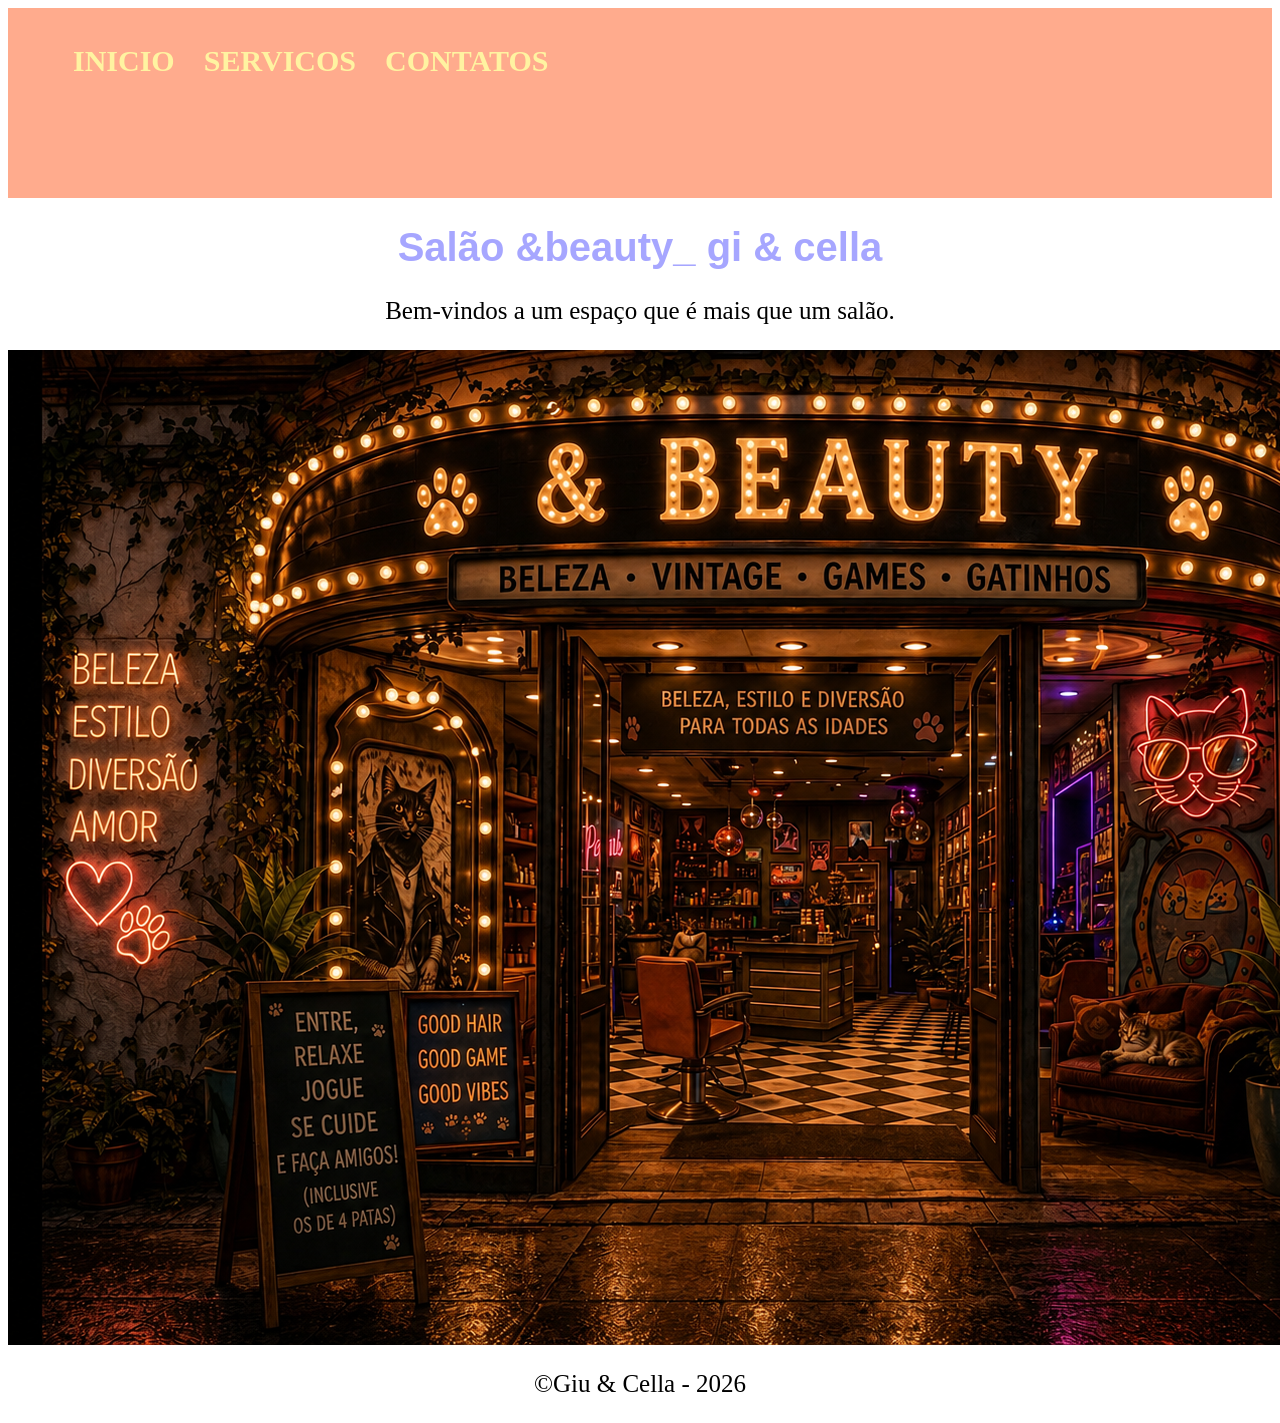
<file: index.html>
<html lang="pt-br">
<head>
    <title>Salão - Página Inicial</title>
    <link rel="stylesheet" href="index.css">
</head>
 <body>
    <header>
          <nav>
           <ul>
              <li><a href="index.html">INICIO</a></li>
              <li><a href="servicos.html">SERVICOS</a></li>
              <li><a href="contatos.html">CONTATOS</a></li>
           </ul>
          </nav>
    </header>
    <main>
         <h1>Salão &beauty_ gi & cella</h1>
   
    <p>Bem-vindos a um espaço que é mais que um salão.</p>
   
    <img src="imagem & beauty.png" alt="">
    </main>
    <footer> 
        <p>&copy;Giu & Cella - 2026</p>
    </footer>
</body>
</html>
</file>
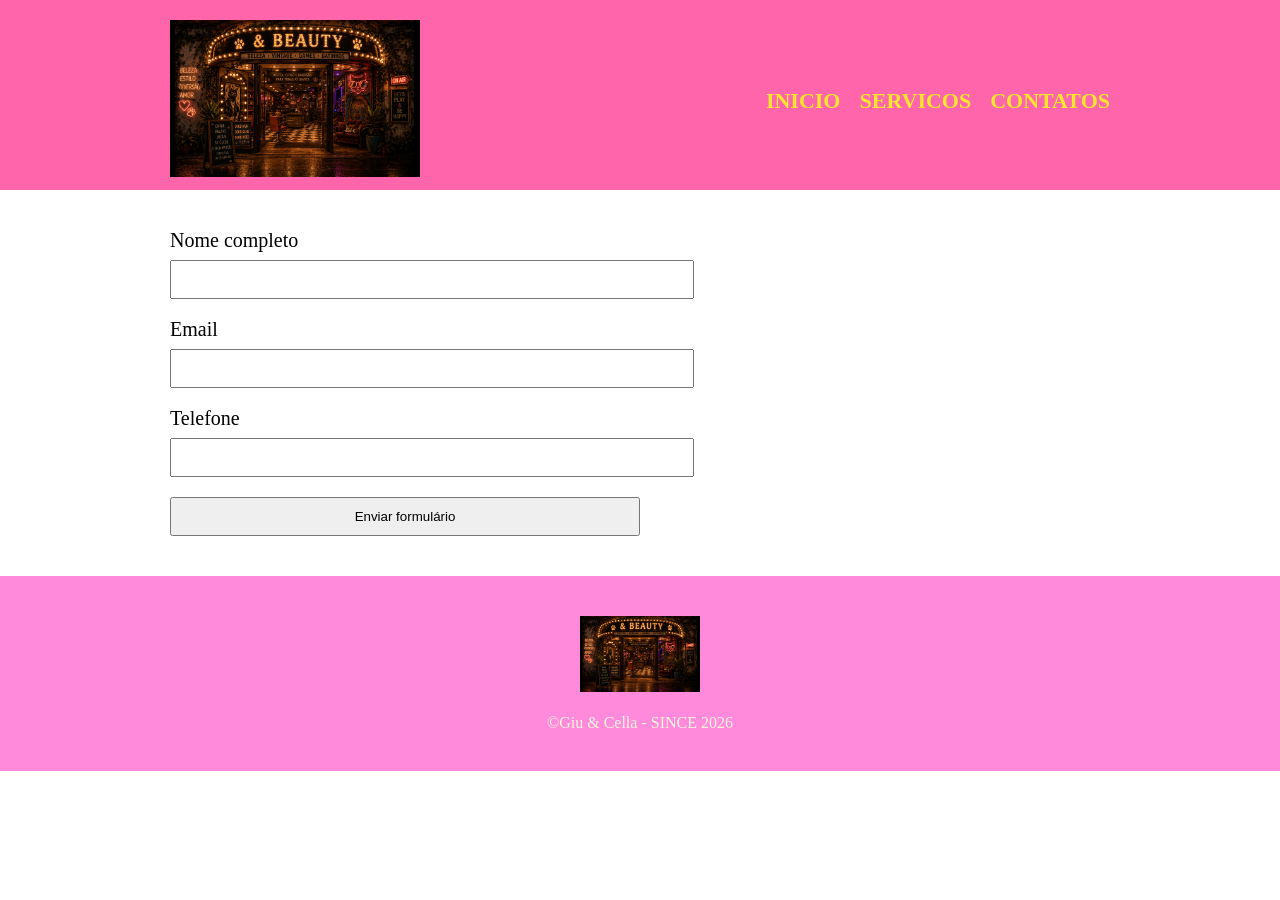
<file: contatos.html>
<!DOCTYPE html>
<html lang="pt-br">
<head>
    <meta charset="UTF-8">
    <meta name="viewport" content="width=device-width, initial-scale=1.0">
    <title>Salão - Contatos</title>
    <link rel="stylesheet" href="reset.css">
    <link rel="stylesheet" href="style.css">
</head>
<body>
    <header>
        <div class="caixa">
         <h1><img src="imagem & beauty.png" ></h1>
          <nav>
           <ul>
              <li><a href="index.html">INICIO</a></li>
              <li><a href="servicos.html">SERVICOS</a></li>
              <li><a href="contatos.html">CONTATOS</a></li>
           </ul>
          </nav>
        </div>
    </header>
    <main>
        <form>
            <label for="nome">Nome completo</label>
            <input type="text" id="nome">

            <label for="email">Email</label>
            <input type="text" id="email">

            <label for="telefone">Telefone</label>
            <input type="text" id="telefone">

            <input type="submit" value="Enviar formulário">
        </form>
    </main>
     <footer> 
        <img src="imagem & beauty.png">
        <p>&copy;Giu & Cella - SINCE 2026</p>
    </footer>
</body>
</html>
</file>
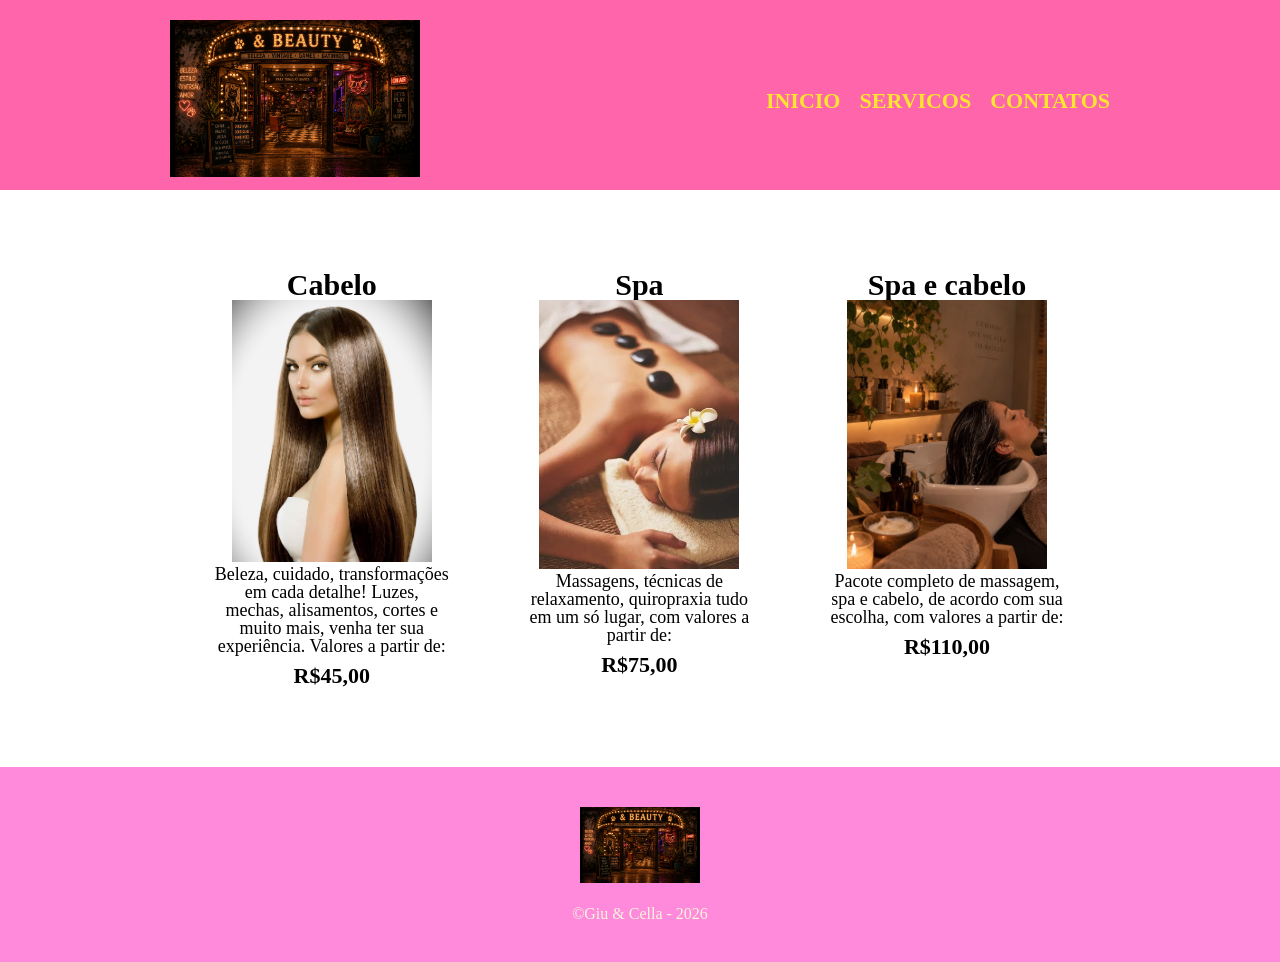
<file: servicos.html>
<!DOCTYPE html>
<html lang="pt-br">
<head>
    <meta charset="UTF-8">
    <meta name="viewport" content="width=device-width, initial-scale=1.0">
    <title>Salão - Serviços</title>
    <link rel="stylesheet" href="reset.css">
    <link rel="stylesheet" href="style.css">
</head>
<body>
    <header>
        <div class="caixa">
         <h1><img src="imagem & beauty.png" ></h1>
          <nav>
           <ul>
              <li><a href="index.html">INICIO</a></li>
              <li><a href="servicos.html">SERVICOS</a></li>
              <li><a href="contatos.html">CONTATOS</a></li>
           </ul>
          </nav>
        </div>
    </header>
    <main>
        <ul class="servicos">
            <li>
                <h2>Cabelo</h2>
                <img src="shine-hair-scaled.jpg">
                <p class="descricao">Beleza, cuidado, transformações em cada detalhe! Luzes, mechas, alisamentos, cortes e muito mais, venha ter sua experiência. Valores a partir de:</p>
                <p class="preco">R$45,00</p>
            </li>
             <li>
                <h2>Spa</h2>
                <img src="spa.jpg">
                <p class="descricao">Massagens, técnicas de relaxamento, quiropraxia tudo em um só lugar, com valores a partir de:</p>
                <p class="preco">R$75,00</p>
            </li>
             <li>
                <h2>Spa e cabelo</h2>
                <img src="spa & cabelo.jpg">
                <p class="descricao"> Pacote completo de massagem, spa e cabelo, de acordo com sua escolha, com valores a partir de: </p>
                <p class="preco">R$110,00</p>
            </li>
    </ul>
    </main>
    <footer> 
        <img src="imagem & beauty.png">
        <p>&copy;Giu & Cella - 2026</p>
    </footer>
</body>
</html>
</file>
<file: index.css>
header {
    background-color: rgba(255, 159, 124, 0.866);
    height: 150px;
    padding: 20px 0;
}
nav li {
    display: inline;
    margin: 0 0 0 25px;
}
nav a {
    text-decoration: none; 
    text-transform: uppercase;
    color: rgba(255, 249, 162, 0.926);
    font-weight: bold;
    transition: color rgb(114, 114, 240) 0.3s ease;
}
nav li {
    font-size: 30px;
}
h1 {
    font-family: 'Trebuchet MS', 'Lucida Sans Unicode', 'Lucida Grande', 'Lucida Sans', Arial, sans-serif;
    font-size: 40px;
    color: rgb(166, 166, 255);
    text-align: center;
}
p{
    font-size: 25px;
    text-align: center;
}
</file>
<file: style.css>
header {
    background-color: rgb(255, 101, 170);
    height: 150px;
    padding: 20px 0;
}
nav li {
    display: inline;
    margin: 0 0 0 15px;
}
nav a {
    text-decoration: none; 
    text-transform: uppercase;
    color: rgba(255, 240, 37, 0.926);
    font-size: 22px;
    font-weight: bold;
}
.caixa {
    position: relative;
    width: 940px;
    margin: 0 auto;
}
nav {
    position: absolute;
    top: 70px;
    right: 0;
}
h1 img {
    width: 250px;
}

.servicos {
    width: 920px;
    margin: 0 auto;
    padding: 50px 0;
}
.servicos li{
    display: inline-block;
    text-align: center;
    width: 30%;
    vertical-align: top;
    margin: 0 1.5%;
    padding: 30px 20px;
    box-sizing: border-box;
}
.servicos li:hover{
    color: rgb(153, 30, 75);
    border-color:rgb(255, 225, 188);
    border: solid 3px rgb(79, 14, 95);
}
.servicos li:active{
   background-color: rgb(255, 159, 189); 
}
.servicos h2{
    font-size: 30px;
    font-weight: bold;
}
.servicos img{
    width: 200px;
}

.descricao{
    font-size: 18px;
}

.preco{
    font-size: 22px;
    font-weight: bold;
    margin-top: 10px;
}

.servicos img{
    width: 200px;
}
footer{
    text-align: center;
    background:rgb(255, 137, 218);
    padding: 40px 0;
}
footer img{
    width: 120px;
    margin-bottom: 20px;
}
footer p{
    color:beige;
}
main {
    width: 940px;
    margin: 0 auto;
}
form{
    margin:40px 0;
}
form label{
    display: block;
    font-size: 20px;
    margin: 0 0 10px;
}
form input{
    display: block;
    margin: 0 0 20px;
    padding: 10px 25px;
    width: 50%;
}
button {
    background-color: rgb(90, 167, 255);
    color:darksalmon
    padding: 10px 20px;
    border: none;
    cursor: pointer;
    transition: background-color 0.8s ease;
}
button:hover {
    background-color:rgb(166, 31, 81);
}
</file>
